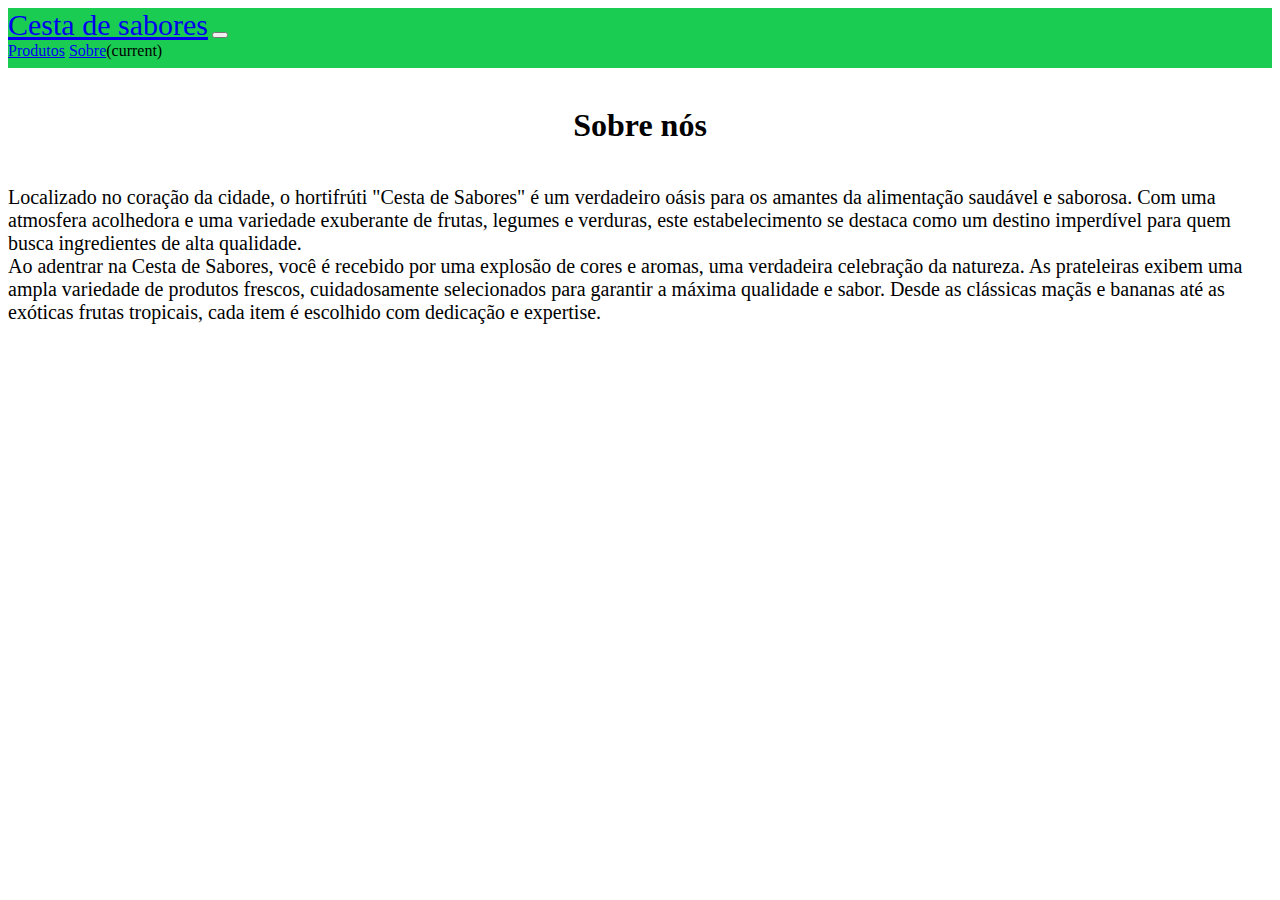
<file: sobre.html>
<!doctype html>
<html lang="en">
  <head>
    <!-- Required meta tags -->
    <meta charset="utf-8">
    <meta name="viewport" content="width=device-width, initial-scale=1, shrink-to-fit=no">

    <!-- Bootstrap CSS -->
    <link rel="stylesheet" href="https://cdn.jsdelivr.net/npm/bootstrap@4.1.3/dist/css/bootstrap.min.css" integrity="sha384-MCw98/SFnGE8fJT3GXwEOngsV7Zt27NXFoaoApmYm81iuXoPkFOJwJ8ERdknLPMO" crossorigin="anonymous">

    <title>Hortifruti</title>
  </head>
  <body>

    <nav class="navbar navbar-expand-lg navbar-light" style="background-color: rgb(27, 204, 83); height: 60px;">
        <a class="navbar-brand" href="index.html" style="font-size: 30px;">Cesta de sabores</a>
        <button class="navbar-toggler" type="button" data-toggle="collapse" data-target="#navbarNavAltMarkup" aria-controls="navbarNavAltMarkup" aria-expanded="false" aria-label="Toggle navigation">
          <span class="navbar-toggler-icon"></span>
        </button>
        <div class="collapse navbar-collapse" id="navbarNavAltMarkup">
          <div class="navbar-nav">
           
            <a class="nav-item nav-link" href="produtos.html">Produtos</a>
            <a class="nav-item nav-link" href="sobre.html">Sobre</a><span class="sr-only">(current)</span></a>
          </div>
        </div>
      </nav>
<br>
      <H1 style="display: flex; justify-content: center; padding-bottom: 20px;">Sobre nós </H1>

      <p style="font-size: 20px;">Localizado no coração da cidade, o hortifrúti "Cesta de Sabores" é um verdadeiro oásis para os amantes da alimentação saudável e saborosa. Com uma atmosfera acolhedora e uma variedade exuberante de frutas, legumes e verduras, este estabelecimento se destaca como um destino imperdível para quem busca ingredientes de alta qualidade.
        <br>
        Ao adentrar na Cesta de Sabores, você é recebido por uma explosão de cores e aromas, uma verdadeira celebração da natureza. As prateleiras exibem uma ampla variedade de produtos frescos, cuidadosamente selecionados para garantir a máxima qualidade e sabor. Desde as clássicas maçãs e bananas até as exóticas frutas tropicais, cada item é escolhido com dedicação e expertise.</p>


  <img 


      

    <!-- Optional JavaScript -->
    <!-- jQuery first, then Popper.js, then Bootstrap JS -->
    <script src="https://code.jquery.com/jquery-3.3.1.slim.min.js" integrity="sha384-q8i/X+965DzO0rT7abK41JStQIAqVgRVzpbzo5smXKp4YfRvH+8abtTE1Pi6jizo" crossorigin="anonymous"></script>
    <script src="https://cdn.jsdelivr.net/npm/popper.js@1.14.3/dist/umd/popper.min.js" integrity="sha384-ZMP7rVo3mIykV+2+9J3UJ46jBk0WLaUAdn689aCwoqbBJiSnjAK/l8WvCWPIPm49" crossorigin="anonymous"></script>
    <script src="https://cdn.jsdelivr.net/npm/bootstrap@4.1.3/dist/js/bootstrap.min.js" integrity="sha384-ChfqqxuZUCnJSK3+MXmPNIyE6ZbWh2IMqE241rYiqJxyMiZ6OW/JmZQ5stwEULTy" crossorigin="anonymous"></script>
  </body>
</html>
</file>
